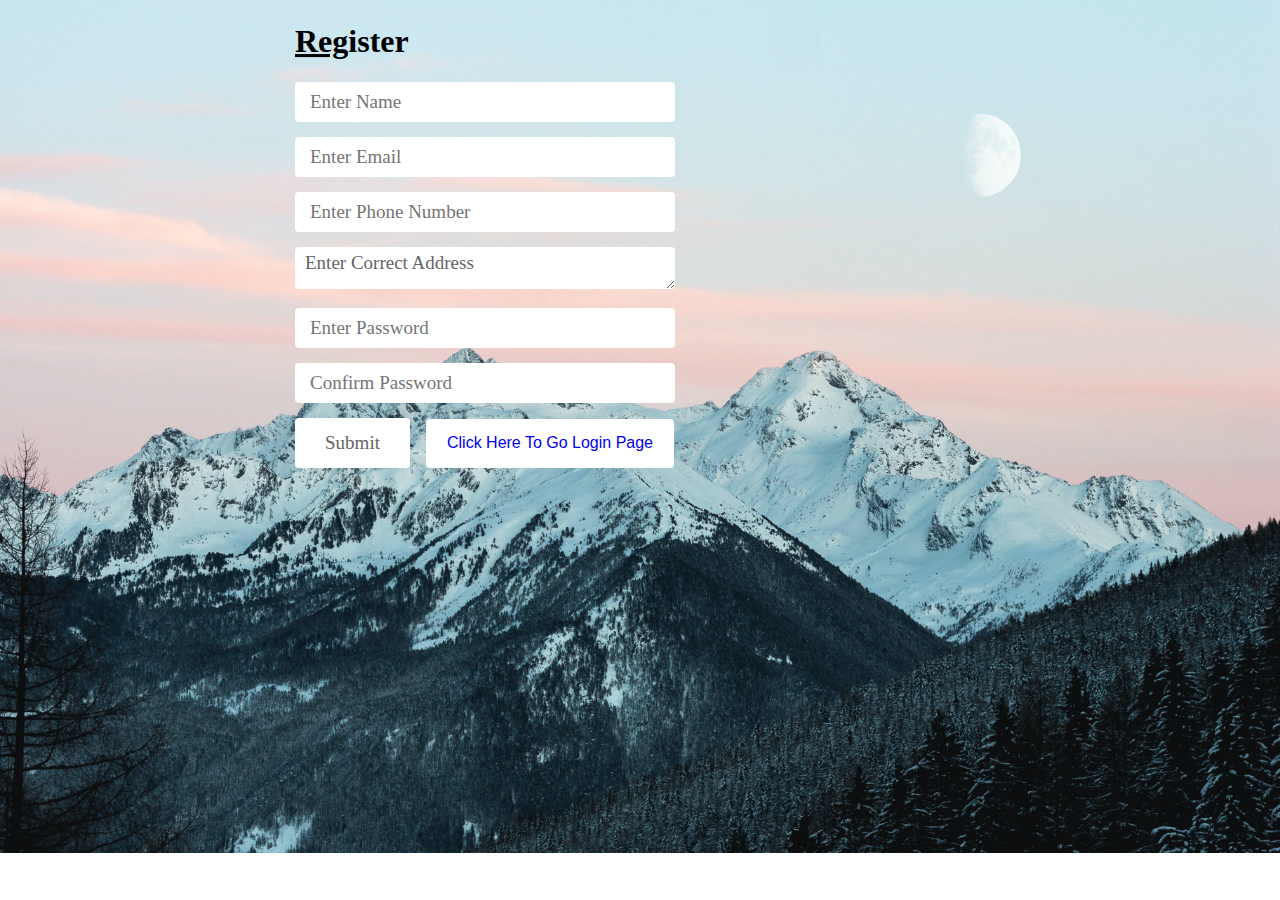
<file: index.html>
<!DOCTYPE html>
<html lang="en">

<head>
    <meta charset="UTF-8">
    <meta name="viewport" content="width=device-width, initial-scale=1.0">
    <title>SignUp To Gautam Saree</title>
    <link rel="stylesheet" href="index.css">
    <script src="signUp.js"></script>
</head>

<body>
    <div class="signUp">
        <h1><span class="un">Reg</span>ister</h1>
        <form aciton="/myaction.php" name="signUpForm" onsubmit="return validateForm()" method="post">
            <div class="details" id="name">
                <input id="full_name" type="text" name="signUpName" placeholder="Enter Name"><b><span class="formerror">
                    </span></b>
            </div>

            <div class="details" id="email">
                <input id="full_email" type="email" name="signUpEmail" placeholder="Enter Email"><b><span
                        class="formerror"></span>
                    </span></b>
            </div>

            <div class="details" id="phone">
                <input id="phone_number" type="phone" name="signUpPhone" placeholder="Enter Phone Number"><b><span
                        class="formerror"></span></b>
            </div>

            <textarea class="details" id="address" name="Address" placeholder="Enter Correct Address"></textarea>

            <div class="details" id="pass">
                <input id="full_password" type="password" name="signUpPassword" placeholder="Enter Password"><b><span
                        class="formerror"></span></b>
            </div>

            <div class="details" id="cpass">
                <input id="confirm_full_password" type="password" name="signUpConfirmPassword"
                    placeholder="Confirm Password"><b><span class="formerror"></span></b>
            </div>

            <div class="post">
                <input class="btn" type="submit" value="Submit">
                <button><a href="login.html">Click Here To Go Login Page</a></button>
            </div>
        </form>
    </div>
</body>
</html>
</file>
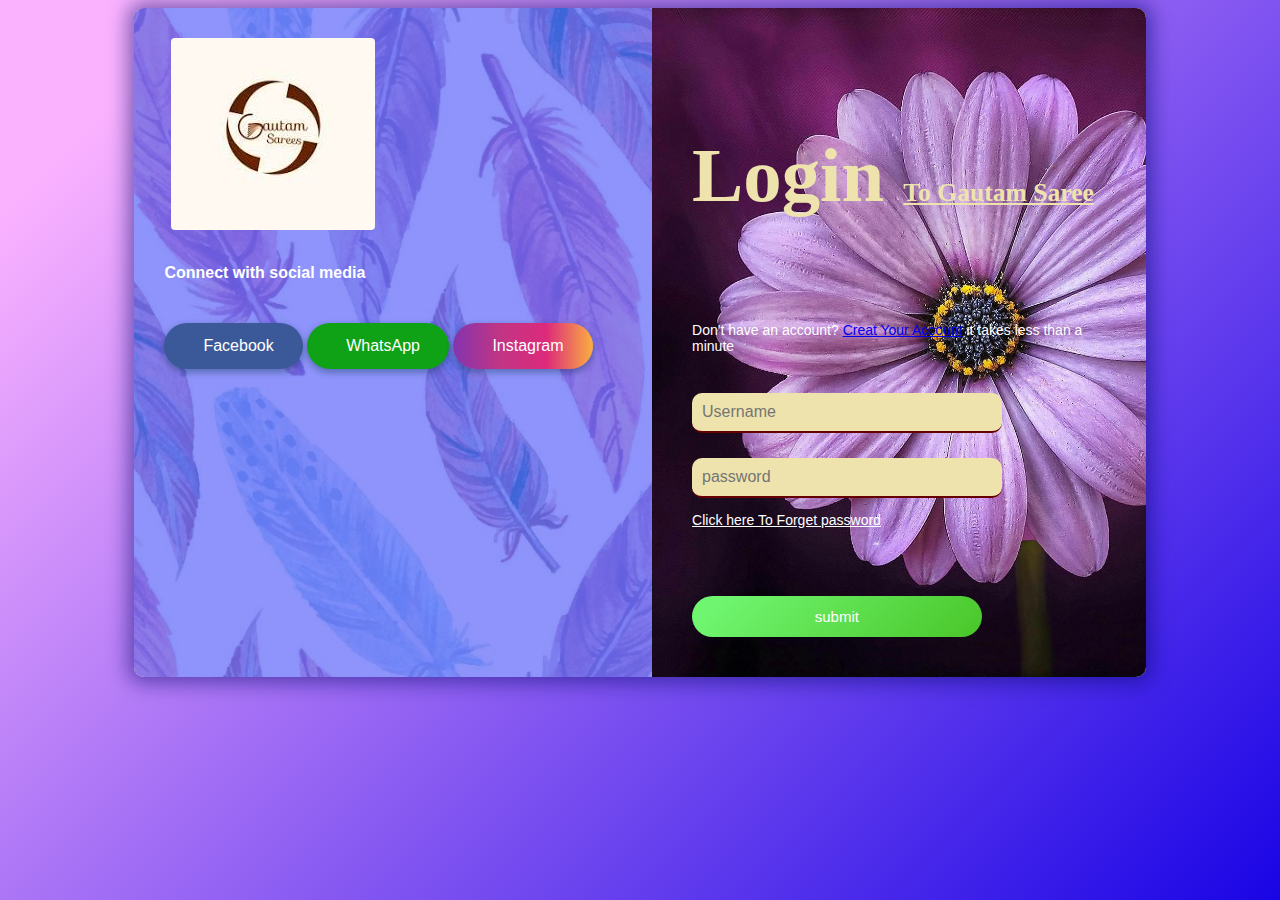
<file: index1.html>
<!DOCTYPE html>
<html lang="en">

<head>
    <meta charset="UTF-8">
    <title>Login To Gautam Saree</title>
    <link href="login.css" rel="stylesheet">

    <link rel="stylesheet" href="https://cdnjs.cloudflare.com/ajax/libs/font-awesome/6.5.1/css/all.min.css"
        integrity="sha512-DTOQO9RWCH3ppGqcWaEA1BIZOC6xxalwEsw9c2QQeAIftl+Vegovlnee1c9QX4TctnWMn13TZye+giMm8e2LwA=="
        crossorigin="anonymous" referrerpolicy="no-referrer" />
</head>

<body>
    <!-- Form Start -->
    <div class="box-form">
        <!-- Left Side Detail Form -->
        <div class="left">
            <div class="overlay">
               <div class="logo">
                    <img src="pics/logo.jpg" alt="logo">
               </div>
                <p></p>
                <span class="first_two_social">
                    <p>Connect with social media</p>
                    <a href="#"><i class="fa-brands fa-facebook-f" onclick="return detail()"></i><span class="social">Facebook</span></a>
                    <a href="#" id="WhatsApp"><i class="fa-brands fa-whatsapp" ></i><span class="social">WhatsApp</span></a>
                </span>
                <span class="second_two_social">
                    <a href="#" id="Instagram"><i class="fa-brands fa-instagram" ></i><span class="social">Instagram</span></a>
                </span>
            </div>
        </div>

        <!-- Right Side Detail -->

        <div class="right">
            <h5>Login <span>To Gautam Saree</span></h5>
            <p>Don't have an account? <a href="signUp.html">Creat Your Account</a> it takes less than a minute</p>
            <div class="inputs">
                <input type="text" placeholder="Username">
                <br>
                <input type="password" placeholder="password">
                <p><a href="#">Click here To Forget password</a></p>
            </div>

            <br><br><br>

            <input class="btn" type="submit" value="submit">
        </div>
    </div>
</body>
<script>

</script>
</html>
</file>
<file: index.css>
body{
    background: url(pics/mountain.jpg);
    background-repeat: no-repeat;
    background-size: cover;
    height: 100%;
    width: 100%;
}
.signUp{
    width: 700px;
    top: 230px;
    left: 50%;
    transform: translate(-50%,-50%);
    position: absolute;
    margin: 5px;
    padding: 20px;
    border-radius: 10px;
    background: transparent;
}
.details{
    margin-top: 15px;
}
.signUp h1{
    font-family: Arial Rounded MT Bold;
}
.un{
    text-decoration: underline;
}
input{
    background: white;
    width: 350px;
    border-radius: 4px;
    font-size: 19px;
    padding: 9px 15px;
    color: rgb(102, 100, 100);
    border: none;
    font-family: Arial Rounded MT Bold;
}
textarea{
    width: 368px;
    height: 35px;
    border-radius: 4px;
    font-size: 19px;
    padding-left: 10px;
    padding-top: 5px;
    border: none;
    font-family: Arial Rounded MT Bold;
}
input::placeholder{
    font-size: 19px;
}
textarea::placeholder{
    font-size: 19px;
    color: rgb(102, 100, 100);
}
.signUp .details span{
    color: red;
    margin-left: 9px;
}

.btn{
    border-radius: 4px;
    width: 115px;
    height: 50px;
    margin-top: 15px;
   
}
.btn:hover{
    background: rgb(232, 231, 231);
    cursor: pointer;
}
.post{
    display: flex;
}
.post button{
    border: 2px solid black;
    margin-top: 16px;
    background: white;
    margin-left: 16px;
    border-radius: 4px;
    border: 2px solid gray;
    border: none;
    width: 248px;
}
.post button a{
    text-decoration: none;
    font-size: 16px;
}
.formerror{
    font-size: 15px;
}
</file>
<file: login.css>
body {
  background-image: linear-gradient(135deg, #FAB2FF 10%, #1904E5 100%);
  background-size: cover;
  background-repeat: no-repeat;
  background-attachment: fixed;
  font-family: "Open Sans", sans-serif;
  color: #333333;
}

.box-form {
  margin: 0 auto;
  width: 80%;
  background: #FFFFFF;
  border-radius: 10px;
  overflow: hidden;
  display: flex;
  flex: 1 1 100%;
  align-items: stretch;
  justify-content: space-between;
  box-shadow: 0 0 20px 6px #090b6f85;
}

@media (max-width: 980px) {
  .box-form {
    flex-flow: wrap;
    text-align: center;
    align-content: center;
    align-items: center;
  }
}

.box-form div {
  height: auto;
}

.box-form .left {
  color: #FFFFFF;
  background-size: cover;
  background-repeat: no-repeat;
  background-image: url("pics/bacs.jpg");
  overflow: hidden;
  width: 54%;

}

.box-form .left .overlay {
  padding: 30px;
  width: 100%;
  height: 100%;
  background: #5961f9ad;
  overflow: hidden;
  box-sizing: border-box;
}

.box-form .left .overlay h1 {
  font-size: 9vmax;
  line-height: 1;
  font-weight: 900;
  margin-top: 40px;
  margin-bottom: 20px;
}

.box-form .left .overlay span p {
  margin-top: 30px;
  font-weight: 900;
}

.box-form .left .overlay span a {
  background: #3b5998;
  color: #FFFFFF;
  margin-top: 10px;
  padding: 14px 29px;
  border-radius: 100px;
  display: inline-block;
  box-shadow: 0 3px 6px 1px #042d4657;
  text-decoration: none;
}

.box-form .left .overlay span #WhatsApp {
  background: rgb(15, 161, 22);
}

.box-form .left .overlay .social {
  margin-left: 10px;
}

.box-form .left .overlay .second_two_social a {
  margin-top: 25px;
}

.box-form .left .overlay .logo img {
  border-radius: 4px;
  margin-left: 7px;
}

#Instagram {
  background: linear-gradient(to right, rgb(131, 52, 175), rgb(193, 53, 132), rgb(221, 42, 123), rgb(250, 175, 64));
}

.box-form .right {
  padding: 40px;
  overflow: hidden;
  background: url(pics/purple.jpg);
  background-size: cover;
  background-repeat: no-repeat;
}

@media (max-width: 980px) {
  .box-form .right {
    width: 100%;
  }
}

.box-form .right h5 {
  font-size: 6vmax;
  line-height: 0;
  color: rgb(238, 227, 173);
  font-family: Butter Sugar;
}

.box-form .right span {
  font-size: 2vmax;
  text-decoration: underline;
}

.box-form .right p {
  font-size: 14px;
  color: #ffffff;
}

/* .box-form .right .inputs {
    overflow: hidden;
  } */
.box-form .right input {
  width: 70%;
  padding: 10px;
  margin-top: 25px;
  font-size: 16px;
  border: none;
  border-radius: 10px;
  outline: none;
  color: rgb(102, 0, 0);
  border-bottom: 2px solid rgb(102, 0, 0);
  background: rgb(238, 227, 173);
}

.box-form .right .inputs p a {
  color: white;
}

.box-form .right .btn {
  /* float: right; */
  color: #fff;
  font-size: 15px;
  padding: 12px 35px;
  border-radius: 50px;
  display: inline-block;
  margin: 0px 10px 0px 0px;
  border: 0;
  outline: 0;
  background-image: linear-gradient(135deg, #70F570 10%, #49C628 100%);
}

.box-form .right .btn:hover {
  background-image: linear-gradient(135deg, #68d668 10%, #44b425 100%);
  cursor: pointer;
}
</file>
